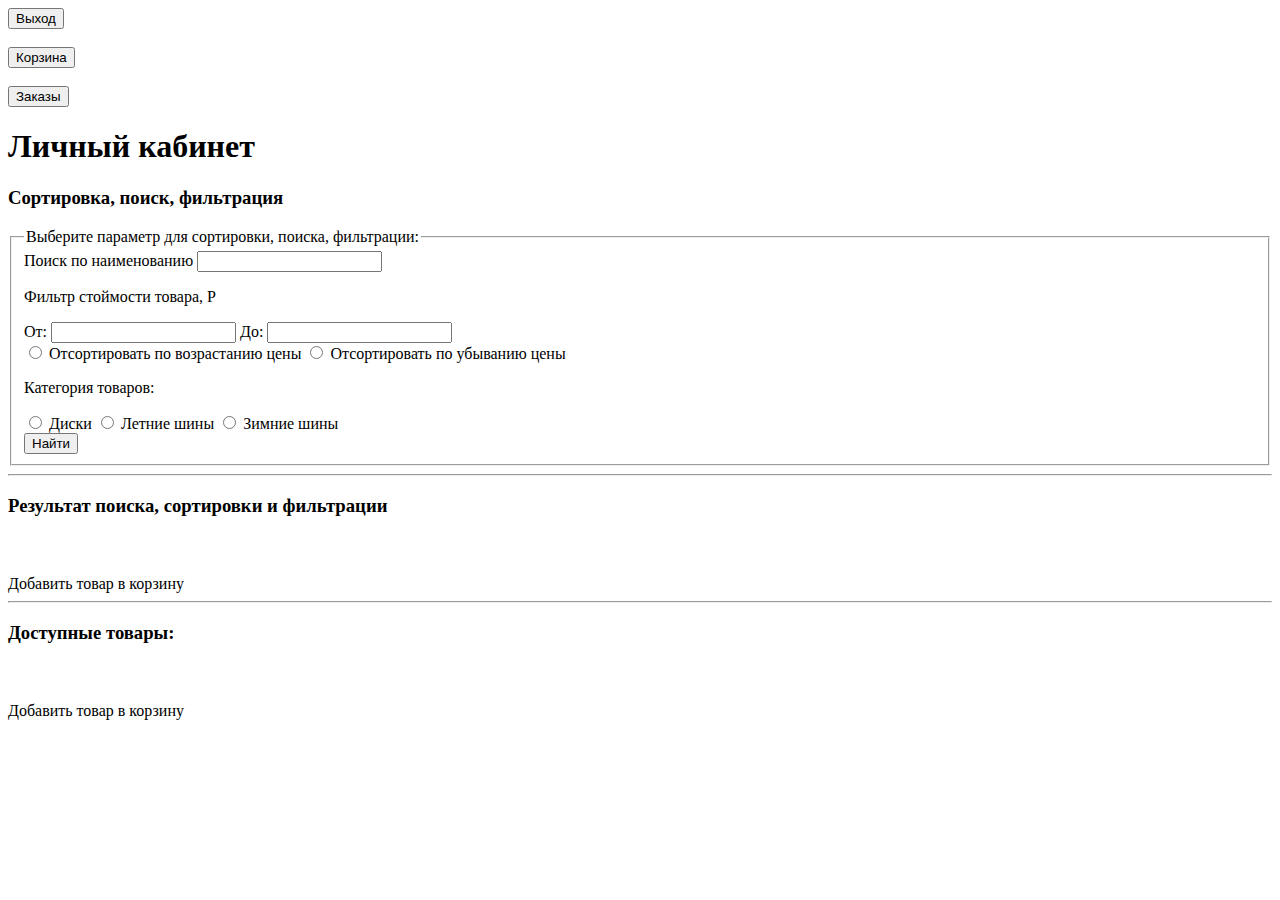
<file: SpringSecurityApplication/src/main/resources/templates/user/index.html>
<!DOCTYPE html>
<html lang="en">
<head>
    <meta charset="UTF-8">
    <title>Главная страница</title>
    <link th:href="@{/css/product.css}" type="text/css" rel="stylesheet"/>
</head>
<body>
<form method="post" th:action="@{/logout}">
    <input type="hidden" th:name="${_csrf.parameterName}" th:value="${_csrf.token}">
    <input type="submit" value="Выход">
</form>
<br>
<form method="get" th:action="@{/cart}">
    <input type="submit" value="Корзина">
</form>
<br>
<form method="get" th:action="@{/orders}">
    <input type="submit" value="Заказы">
</form>
<h1>Личный кабинет</h1>
<h3> Сортировка, поиск, фильтрация </h3>
<form th:method="POST" th:action="@{/person_account/product/search}">
    <fieldset>
        <legend>Выберите параметр для сортировки, поиска, фильтрации:</legend>
        <label for="search">Поиск по наименованию</label>
        <input type="text" id="search" name="search" th:value="*{value_search}">
        <p>Фильтр стоймости товара, Р</p>
        <div class="form-group">
            <label for="ot">От:</label>
            <input type="text" name="ot" id="ot" th:value="*{value_price_ot}">
            <label for="Do">До:</label>
            <input type="text" name="Do" id="Do" th:value="*{value_price_Do}">
        </div>
        <div>

            <div class="btn-group">
                <input type="radio" id="ascending_price" name="price" value="sorted_by_ascending_price">
                <label for="ascending_price">Отсортировать по возрастанию цены</label>
                <input type="radio" id="descending_price" name="price" value="sorted_by_descending_price">
                <label for="descending_price">Отсортировать по убыванию цены</label>
            </div>
            <p>Категория товаров: </p>
            <div class="btn-group">
                <input type="radio" id="furniture" name="contract" value="furniture">
                <label for="furniture">Диски</label>
                <input type="radio" id="appliances" name="contract" value="appliances">
                <label for="appliances">Летние шины</label>
                <input type="radio" id="clothes" name="contract" value="clothes">
                <label for="clothes">Зимние шины</label>
            </div>
            <input type="submit" value="Найти">
        </div>
    </fieldset>
</form>

<hr>
<h3>Результат поиска, сортировки и фильтрации</h3>
<div th:each="product : ${search_product}" class="productSearch">
    <img th:src="'/img/' +${product.imageList[0].getFileName()}">
    <a th:href="@{/product/info/{id}(id=${product.getId()})}" class="Green">
        <h4 th:text="${product.getTitle()}"></h4>
        <p th:text="'Цена: ' +${product.getPrice()}"></p>
    </a>
    <a class="add" th:href="@{/cart/add/{id}(id=${product.getId()})}">Добавить товар в корзину</a>
</div>
<hr>
<h3> Доступные товары: </h3>
<div class="product-container">
    <div th:each="product : ${products}" class="product">
        <a th:href="@{/product/info/{id}(id=${product.getId()})}" class="productA">
            <img th:src="'/img/' +${product.imageList[0].getFileName()}">
            <h4 th:text="${product.getTitle()}"></h4>
            <p th:text="'Цена: ' +${product.getPrice()}"></p>
        </a>
        <a class="add" th:href="@{/cart/add/{id}(id=${product.getId()})}">Добавить товар в корзину</a>
    </div>
</div>
</body>
</html>
</file>
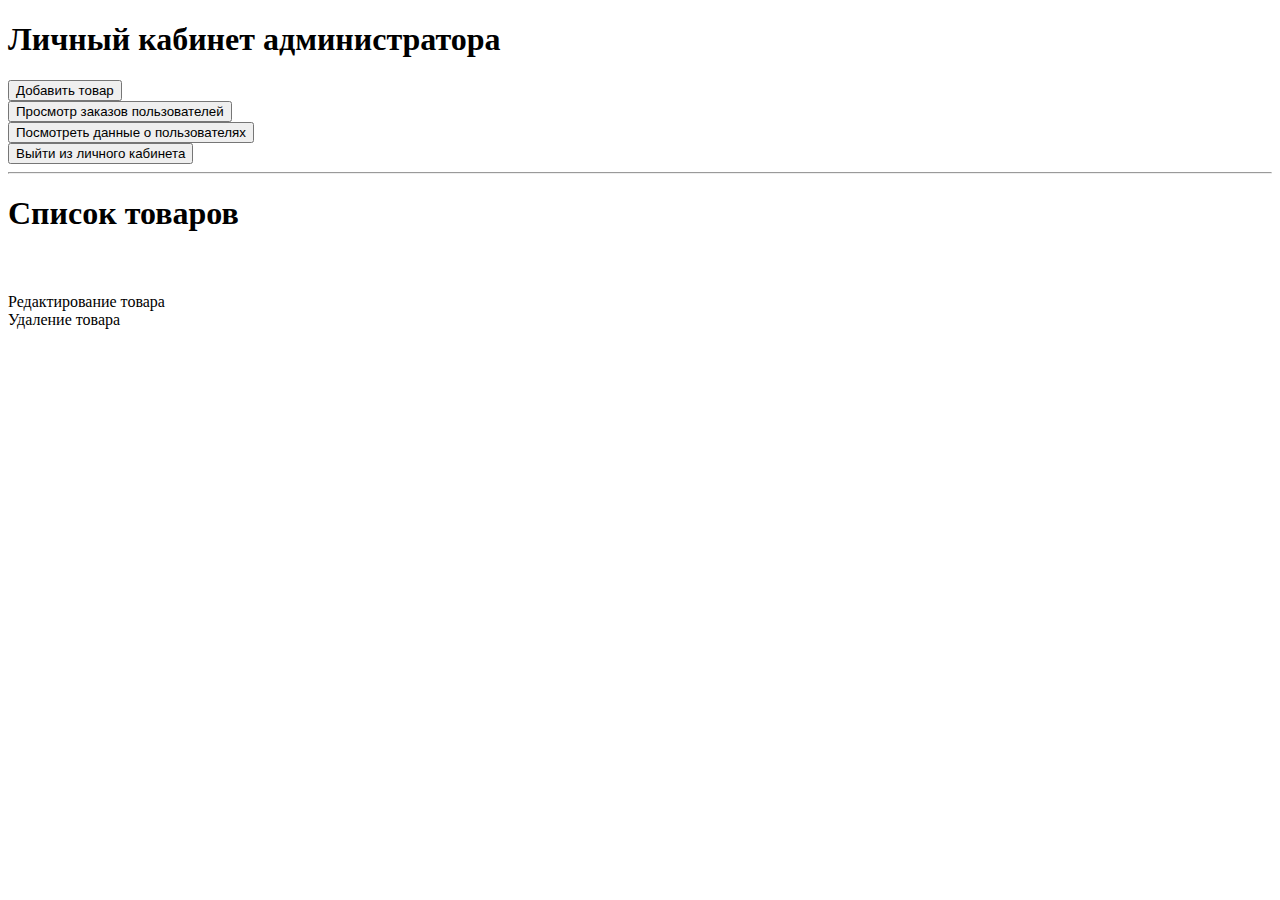
<file: SpringSecurityApplication/src/main/resources/templates/admin.html>
<!DOCTYPE html>
<html lang="en">
<head>
    <meta charset="UTF-8">
    <title>Личный кабинет администратора</title>
    <link th:href="@{/css/admin.css}" type="text/css" rel="stylesheet"/>
</head>
<body>
<h1>Личный кабинет администратора</h1>
<div class="button">
    <form method="get" th:action="@{/admin/product/add}">
        <input type="submit" value="Добавить товар">
    </form>
    <form method="get" th:action="@{/admin/order/edit}">
        <input type="submit" value="Просмотр заказов пользователей">
    </form>
    <form method="get" th:action="@{admin/persons}">
        <input type="submit" value="Посмотреть данные о пользователях">
    </form>
    <form method="post" action="/logout">
        <input type="hidden" th:name="${_csrf.parameterName}" th:value="${_csrf.token}">
        <input type="submit" value="Выйти из личного кабинета">
    </form>
</div>
<hr>
<h1>Список товаров</h1>
<div class="container" th:each="product : ${products}">
    <div class="IMAGE">
        <img th:src="'/img/' +${product.imageList[0].getFileName()}">
    </div>
    <div class="Name">
        <h4 th:text="'Наименование: ' + ${product.getTitle()}"></h4>
    </div>
    <div class="price">
        <p th:text="'Цена: ' + ${product.getPrice()}"></p>
        <p th:text="'Cклад: ' + ${product.getWarehouse()}"></p>
        <p th:text="'Продавец: ' + ${product.getSeller()}"></p>
        <p th:text="'Категория: ' + ${product.getCategory().getName()}"></p>
    </div>
    <div class="description">
        <p th:text="'Описание: ' + ${product.getDescription()}"></p>
    </div>
    <div class="link">
        <a class="add" th:href="@{/admin/product/edit/{id}(id=${product.getId()})}">Редактирование товара</a>
    </div>
    <div class="link2">
        <a  class="add"th:href="@{/admin/product/delete/{id}(id=${product.getId()})}">Удаление товара</a>
    </div>
</div>
<input  type="hidden" th:name= "${_csrf.parameterName}" th:value="${_csrf.token}">
</body>
</html>
</file>
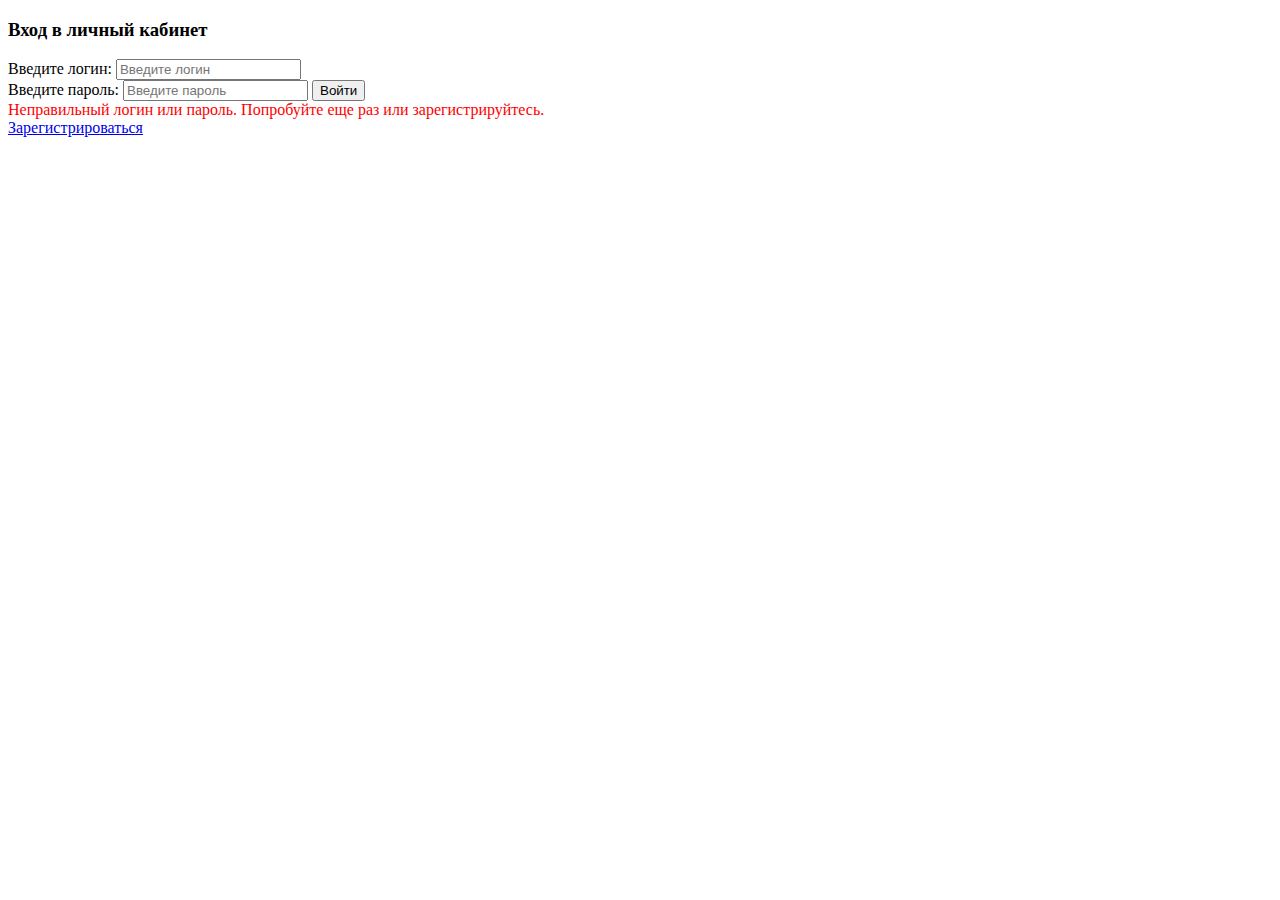
<file: SpringSecurityApplication/src/main/resources/templates/authentication.html>
<!DOCTYPE html>
<html lang="en">
<head>
    <meta charset="UTF-8">
    <title>Аутентификация</title>
    <link th:href="@{/css/authentificationAndRegistration.css}" type="text/css" rel="stylesheet"/>
</head>
<body>
<h3>Вход в личный кабинет</h3>
<form method="post" action="/process_login">
    <input type="hidden" th:name="${_csrf.parameterName}" th:value="${_csrf.token}">
    <label for="username">Введите логин: </label>
    <input type="text" placeholder="Введите логин" name="username" id="username">
    <br>
    <label for="password">Введите пароль: </label>
    <input type="password" placeholder="Введите пароль" name="password" id="password">
    <input type="submit" value="Войти">
</form>
<div th:if="${param.error}" style="color: red">
    Неправильный логин или пароль. Попробуйте еще раз или зарегистрируйтесь.
</div>
<a href="/registration">Зарегистрироваться</a>
</body>
</html>
</file>
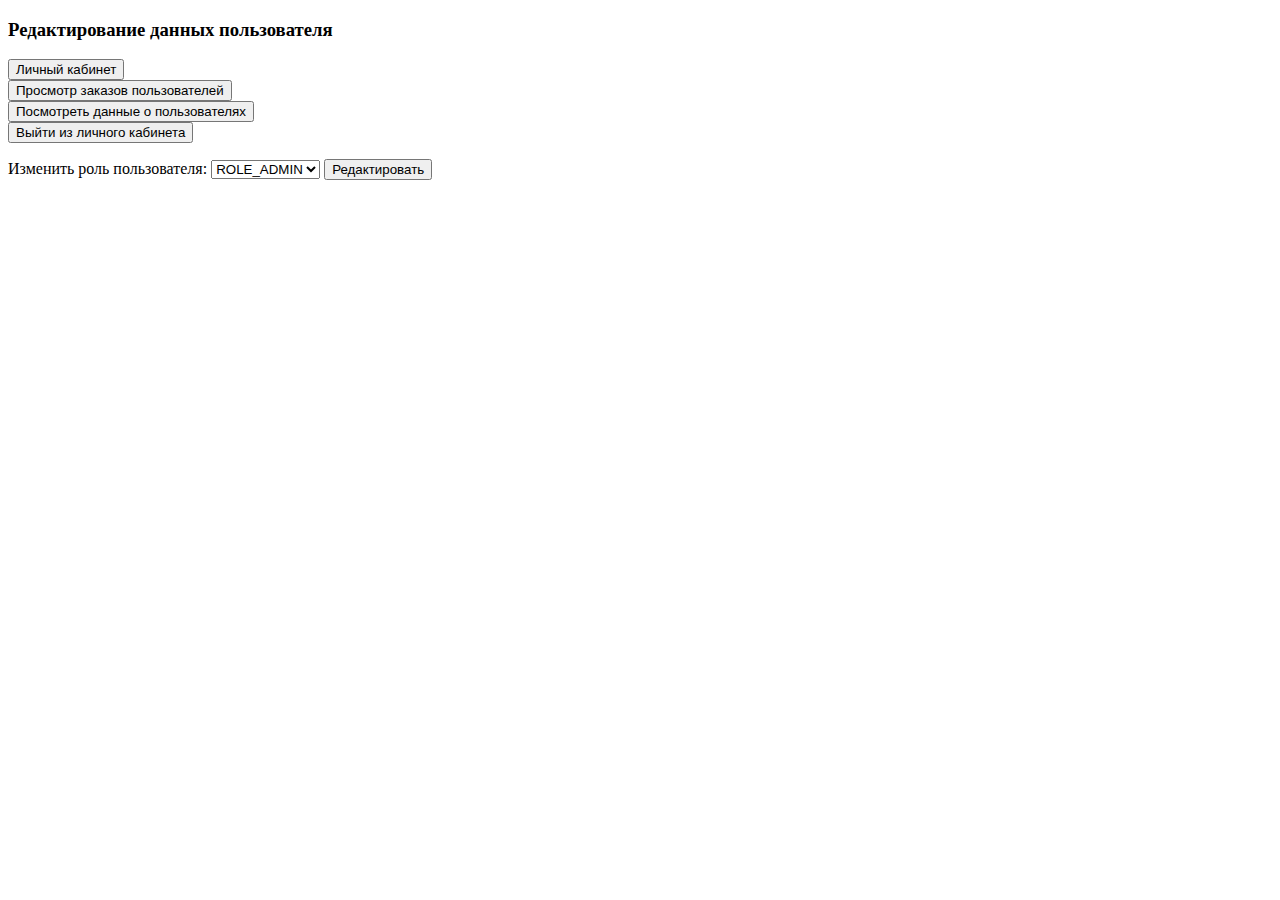
<file: SpringSecurityApplication/src/main/resources/templates/editPersons.html>
<!DOCTYPE html>
<html lang="en">
<head>
  <meta charset="UTF-8">
  <title>Редактирование данных пользователя</title>
  <link th:href="@{/css/persons.css}" type="text/css" rel="stylesheet"/>
</head>
<body>
<h3>Редактирование данных пользователя</h3>
<div class="button">
  <form method="get" th:action="@{/admin}">
    <input type="submit" value="Личный кабинет">
  </form>
  <form method="get" th:action="@{/admin/order/edit}">
    <input type="submit" value="Просмотр заказов пользователей">
  </form>
  <form method="get" th:action="@{/admin/persons}">
    <input type="submit" value="Посмотреть данные о пользователях">
  </form>
  <form method="post" action="/logout">
    <input type="hidden" th:name="${_csrf.parameterName}" th:value="${_csrf.token}">
    <input type="submit" value="Выйти из личного кабинета">
  </form>
</div>
<form th:method="POST" th:action="@{/admin/persons/edit/{id}(id=${persons.getId()})}" th:object="${persons}"
      class=persons>
  <div>
    <p th:text="'Id пользовалея : ' + ${persons.getId()}"></p>
    <p th:text="'Логин пользователя: ' + ${persons.getLogin()}"></p>
    <p th:text="'Роль пользователя: ' + ${persons.getRole()}"></p>
  </div>
  <div>
    <label for="role">Изменить роль пользователя: </label>
    <select id="role" name="role" th:field="*{role}">
      <option value="ROLE_ADMIN">ROLE_ADMIN</option>
      <option value="ROLE_USER">ROLE_USER</option>
    </select>

    <input type="submit" value="Редактировать" class="edit">
  </div>

</form>


</body>
</html>
</file>
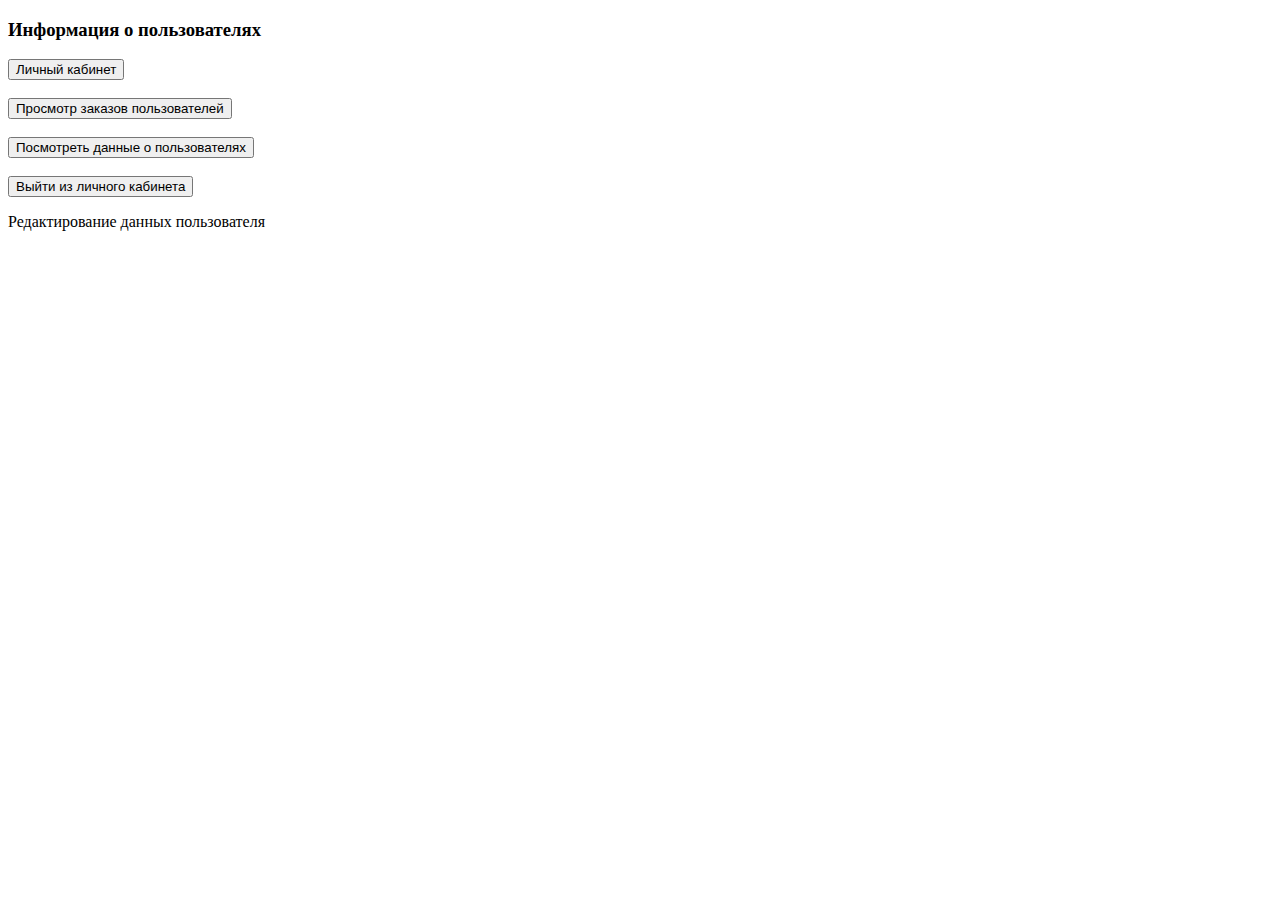
<file: SpringSecurityApplication/src/main/resources/templates/persons.html>
<!DOCTYPE html>
<html lang="en">
<head>
    <meta charset="UTF-8">
    <title>Информация о пользователях</title>
    <link th:href="@{/css/persons.css}" type="text/css" rel="stylesheet"/>
</head>
<body>
<h3>Информация о пользователях </h3>
<div class="button">
    <form method="get" th:action="@{/admin}">
        <input type="submit" value="Личный кабинет">
    </form>
    <br>
    <form method="get" th:action="@{/admin/order/edit}">
        <input type="submit" value="Просмотр заказов пользователей">
    </form>
    <br>
    <form method="get" th:action="@{/admin/persons}">
        <input type="submit" value="Посмотреть данные о пользователях">
    </form>
    <br>
    <form method="post" action="/logout">
        <input type="hidden" th:name="${_csrf.parameterName}" th:value="${_csrf.token}">
        <input type="submit" value="Выйти из личного кабинета">
    </form>
</div>
<div th:each="person : ${persons}" class="persons">
    <div>
        <p th:text="'Id пользоваля : ' + ${person.getId()}"></p>
        <p th:text="'Логин пользователя: ' + ${person.getLogin()}"></p>
        <p th:text="'Роль пользователя: ' + ${person.getRole()}"></p>
    </div>
    <div>
        <a th:href="@{/admin/persons/edit/{id}(id=${person.getId()})}">Редактирование данных пользователя</a>
        <br>
        <input type="hidden" th:name="${_csrf.parameterName}" th:value="${_csrf.token}">
<!--        <a th:href="@{/admin/persons/delete/{id}(id=${person.getId()})}">Удаление пользователя</a>-->
    </div>

</div>
</body>
</html>
</file>
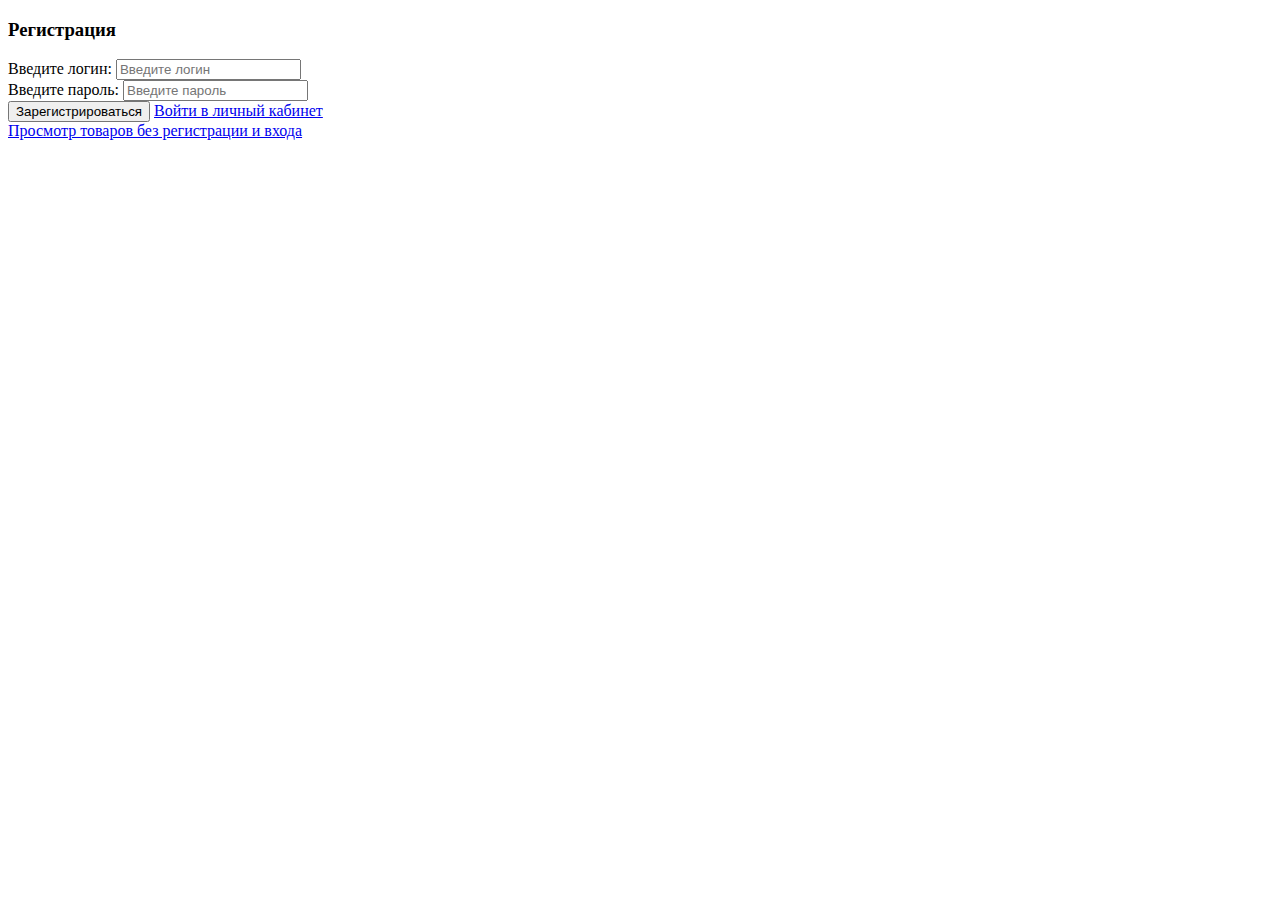
<file: SpringSecurityApplication/src/main/resources/templates/registration.html>
<!DOCTYPE html>
<html lang="en">
<head>
    <meta charset="UTF-8">
    <title>Регистрация нового пользователя</title>
    <link th:href="@{/css/authentificationAndRegistration.css}" type="text/css" rel="stylesheet"/>
</head>
<body>
<h3> Регистрация </h3>
<input type="hidden" th:name= "${_csrf.parameterName}" th:value="${_csrf.token}"/>
<form method="post" th:action="@{/registration}" th:object="${person}">

    <label for="login">Введите логин:</label>
    <input type="text" placeholder="Введите логин" th:field="*{login}" id="login">
    <div style="color: red" class="error-message" th:if="${#fields.hasErrors('login')}" th:errors="*{login}"></div>
    <label for="password">Введите пароль:</label>
    <input type="password" placeholder="Введите пароль" th:field="*{password}" id="password">
    <div style="color: red" class="error-message" th:if="${#fields.hasErrors('password')}" th:errors="*{password}"></div>
    <input type="submit" value="Зарегистрироваться">
    <a  href="/authentication" class="link">Войти в личный кабинет</a>
</form>
</body>
<footer>
    <div class="center">
        <a href="/product" class="product-button">Просмотр товаров без регистрации и входа</a>
    </div>
</footer>
</html>
</file>
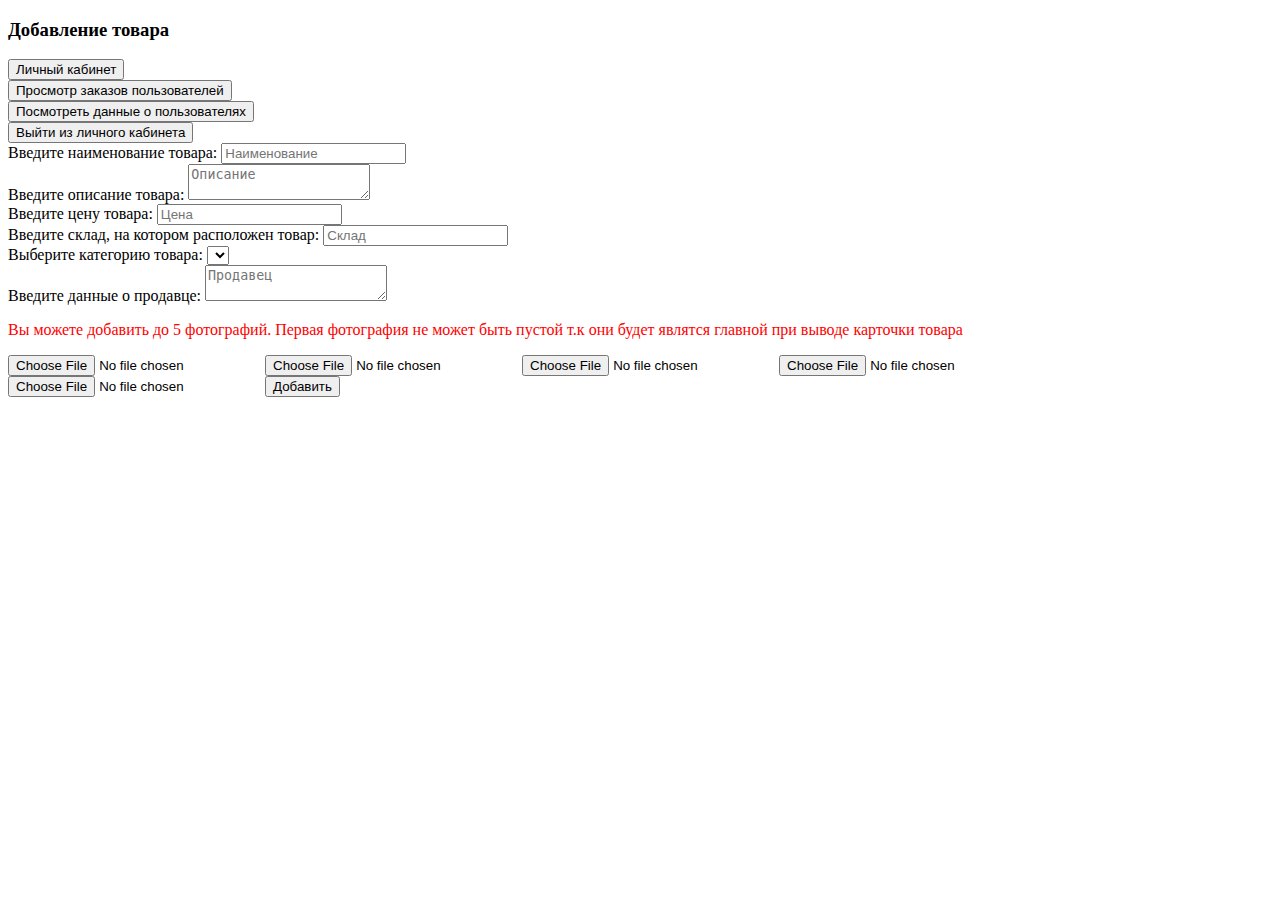
<file: SpringSecurityApplication/src/main/resources/templates/product/addProduct.html>
<!DOCTYPE html>
<html lang="en" xmlns="http://www.w3.org/1999/html">
<head>
    <meta charset="UTF-8">
    <title>Добавление товара</title>
    <link th:href="@{/css/productAddEdit.css}" type="text/css" rel="stylesheet"/>
</head>
<body>
<h3>Добавление товара</h3>
<div class="button">
    <form method="get" th:action="@{/admin}">
        <input type="submit" value="Личный кабинет">
    </form>
    <form method="get" th:action="@{/admin/order/edit}">
        <input type="submit" value="Просмотр заказов пользователей">
    </form>
    <form method="get" th:action="@{/admin/persons}">
        <input type="submit" value="Посмотреть данные о пользователях">
    </form>
    <form method="post" action="/logout">
        <input type="hidden" th:name="${_csrf.parameterName}" th:value="${_csrf.token}">
        <input type="submit" value="Выйти из личного кабинета">
    </form>
</div>
<div class="center">
    <form th:method="POST" th:action="@{/admin/product/add}" th:object="${product}" enctype="multipart/form-data" id="POST">
        <label for="title">Введите наименование товара: </label>
        <input type="text" th:field="*{title}" placeholder="Наименование" id="title">
        <div style="color: red" th:if="${#fields.hasErrors('title')}" th:errors="*{title}"></div>

        <label for="description">Введите описание товара: </label>
        <textarea th:field="*{description}" placeholder="Описание" id="description"></textarea>
        <div style="color: red" th:if="${#fields.hasErrors('description')}" th:errors="*{description}"></div>

        <label for="price">Введите цену товара: </label>
        <input type="number" th:field="*{price}" min="1" step="0.00" placeholder="Цена" id="price">
        <div style="color: red" th:if="${#fields.hasErrors('price')}" th:errors="*{price}"></div>

        <label for="warehouse">Введите cклад, на котором расположен товар: </label>
        <input type="text" th:field="*{warehouse}" placeholder="Cклад" id="warehouse">
        <div style="color: red" th:if="${#fields.hasErrors('warehouse')}" th:errors="*{warehouse}"></div>

        <label for="category">Выберите категорию товара: </label>
        <select name="category" th:field="*{category}" id="category">
            <div th:each="element : ${category}">
                <option th:text="${element.getName()}" th:value="${element.getId()}">
            </div>
        </select>
        <div style="color: red" th:if="${#fields.hasErrors('category')}" th:errors="*{category}"></div>

        <label for="seller">Введите данные о продавце: </label>
        <textarea th:field="*{seller}" placeholder="Продавец" id="seller"></textarea>
        <div style="color: red" th:if="${#fields.hasErrors('seller')}" th:errors="*{seller}"></div>

        <p style="color: red">Вы можете добавить до 5 фотографий. Первая фотография не может быть пустой т.к они будет
            являтся главной при выводе карточки товара</p>
        <input type="file" name="file_one">
        <input type="file" name="file_two">
        <input type="file" name="file_three">
        <input type="file" name="file_four">
        <input type="file" name="file_five">

        <input type="submit" value="Добавить" id="ADD">
    </form>
</div>
</body>
</html>
</file>
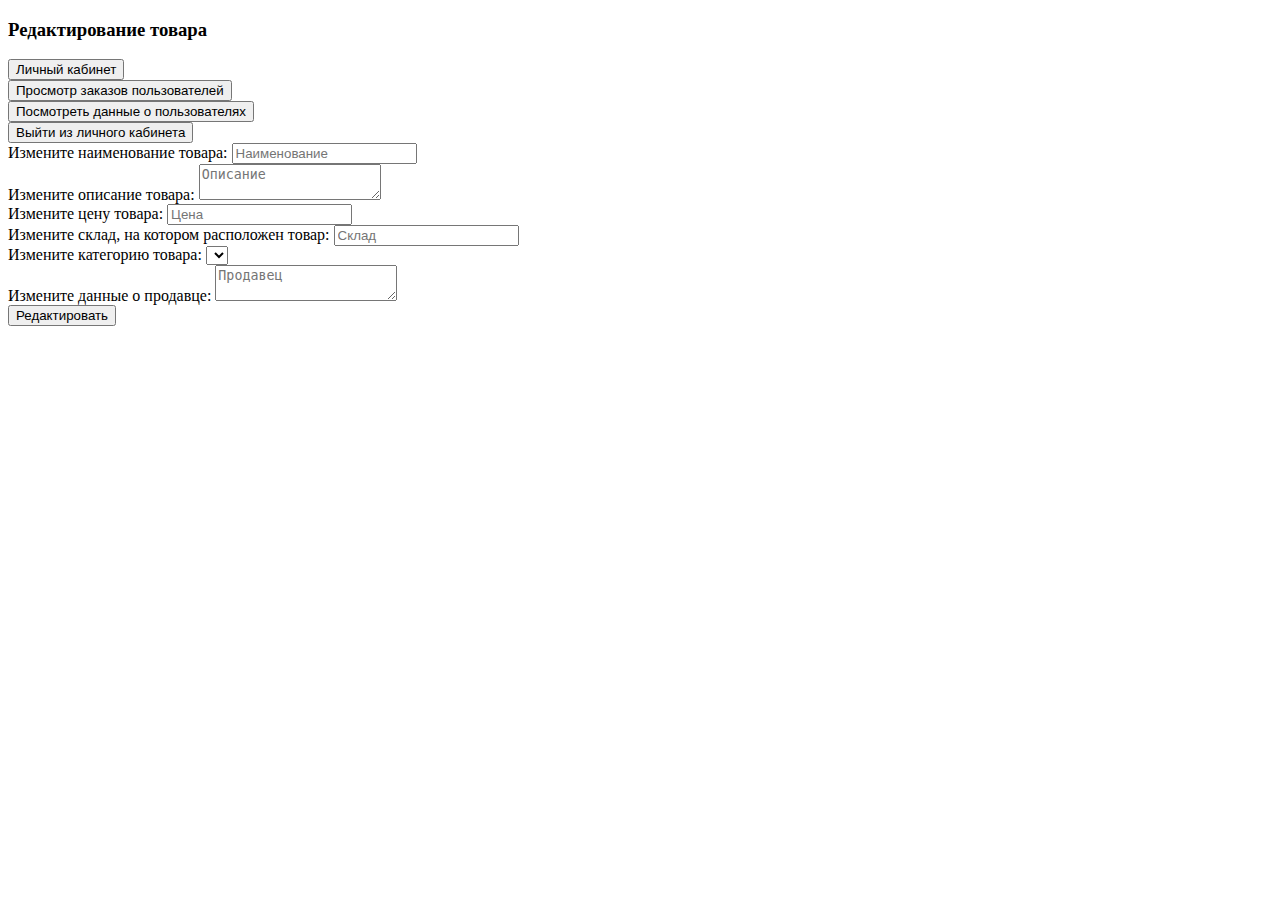
<file: SpringSecurityApplication/src/main/resources/templates/product/editProduct.html>
<!DOCTYPE html>
<html lang="en" xmlns="http://www.w3.org/1999/html">
<head>
    <meta charset="UTF-8">
    <title>Редактирование товара</title>
    <link th:href="@{/css/productAddEdit.css}" type="text/css" rel="stylesheet"/>
</head>
<body>
<h3>Редактирование товара</h3>
<div class="button">
    <form method="get" th:action="@{/admin}">
        <input type="submit" value="Личный кабинет">
    </form>
    <form method="get" th:action="@{/admin/order/edit}">
        <input type="submit" value="Просмотр заказов пользователей">
    </form>
    <form method="get" th:action="@{admin/persons}">
        <input type="submit" value="Посмотреть данные о пользователях">
    </form>
    <form method="post" action="/logout">
        <input type="hidden" th:name="${_csrf.parameterName}" th:value="${_csrf.token}">
        <input type="submit" value="Выйти из личного кабинета">
    </form>
</div>
<div class="center">
    <form th:method="POST" th:action="@{/admin/product/edit/{id}(id=${product.getId()})}" th:object="${product}" enctype="multipart/form-data" id="POST">
        <label for="title">Измените наименование товара: </label>
        <input type="text" th:field="*{title}" placeholder="Наименование" id="title">
        <div style="color: red" th:if="${#fields.hasErrors('title')}" th:errors="*{title}"></div>

        <label for="description">Измените описание товара: </label>
        <textarea th:field="*{description}" placeholder="Описание" id="description"></textarea>
        <div style="color: red" th:if="${#fields.hasErrors('description')}" th:errors="*{description}"></div>

        <label for="price">Измените цену товара: </label>
        <input type="number" th:field="*{price}" min="1" step="0.00" placeholder="Цена" id="price">
        <div style="color: red" th:if="${#fields.hasErrors('price')}" th:errors="*{price}"></div>

        <label for="warehouse">Измените cклад, на котором расположен товар: </label>
        <input type="text" th:field="*{warehouse}" placeholder="Cклад" id="warehouse">
        <div style="color: red" th:if="${#fields.hasErrors('warehouse')}" th:errors="*{warehouse}"></div>

        <label for="category">Измените категорию товара: </label>
        <select name="category" th:field="*{category}" id="category">
            <div th:each="element : ${category}">
                <option th:text="${element.getName()}" th:value="${element.getId()}">
            </div>
        </select>
        <div style="color: red" th:if="${#fields.hasErrors('category')}" th:errors="*{category}"></div>

        <label for="seller">Измените данные о продавце: </label>
        <textarea th:field="*{seller}" placeholder="Продавец" id="seller"></textarea>
        <div style="color: red" th:if="${#fields.hasErrors('seller')}" th:errors="*{seller}"></div>

        <input type="submit" value="Редактировать" id="edit">
    </form>
</div>
</body>
</html>
</file>
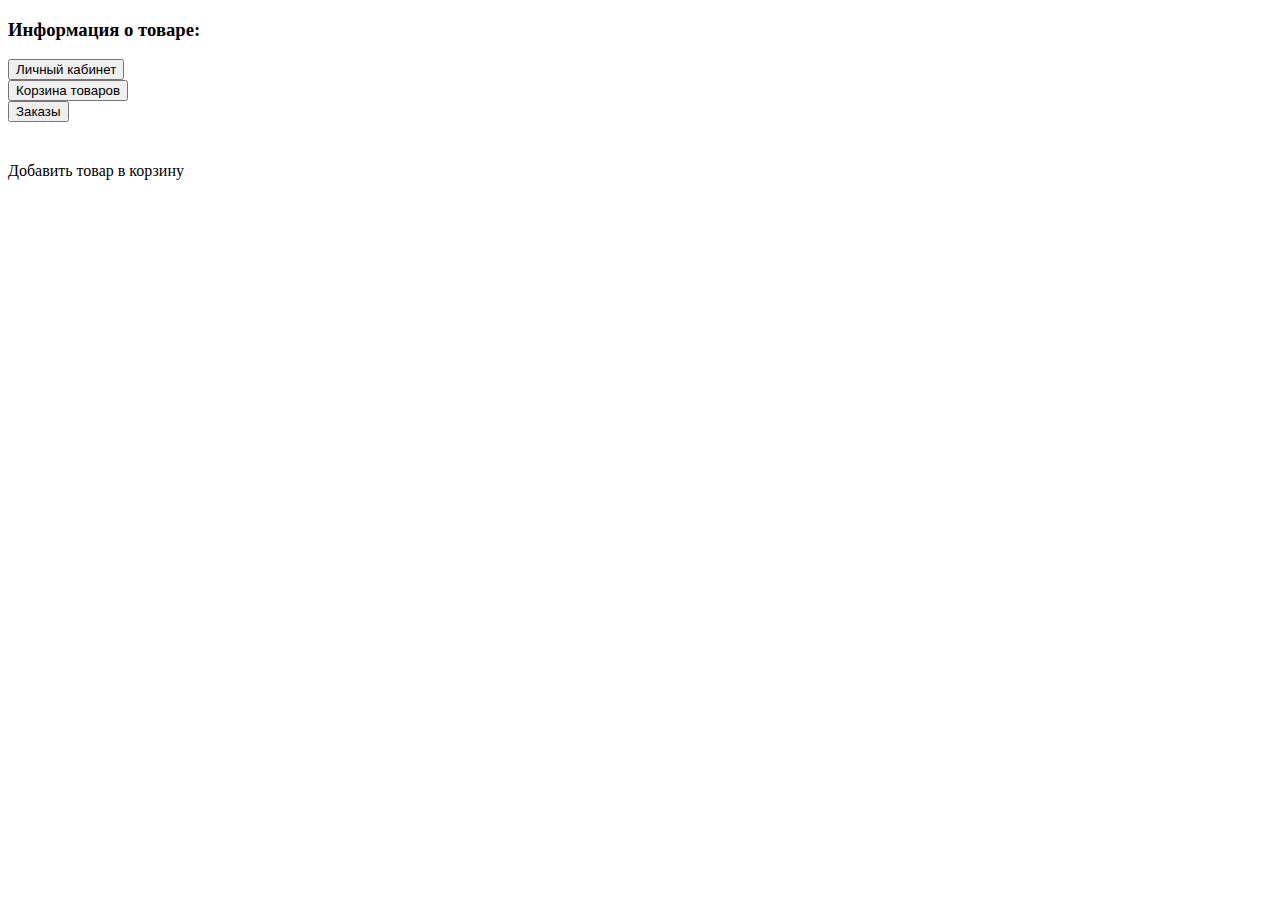
<file: SpringSecurityApplication/src/main/resources/templates/product/infoProduct.html>
<!DOCTYPE html>
<html lang="en">
<head>
    <meta charset="UTF-8">
    <title>Инфомация о товаре </title>
    <link th:href="@{/css/infoProduct.css}" type="text/css" rel="stylesheet"/>
</head>
<body>
<h3>Информация о товаре: </h3>
<div class="button">
    <form method="get" th:action="@{/person_account}">
        <input type="submit" value="Личный кабинет"/>
    </form>
    <form method="get" th:action="@{/cart}">
        <input type="submit" value="Корзина товаров"/>
    </form>
    <form method="get" th:action="@{/orders}">
        <input type="submit" value="Заказы"/>
    </form>
</div>
<div class="container">
    <h4 th:text="'Наименование: '+${product.getTitle()}"></h4>
    <p th:text="'Описание: '+${product.getDescription()}"></p>
    <p th:text="'Цена: '+${product.getPrice()}"></p>
    <p th:text="'Склад: '+${product.getWarehouse()}"></p>
    <p th:text="'Продавец: '+${product.getSeller()}"></p>
    <p th:text="'Категория: '+${product.getCategory().getName()}"></p>
    <div class="image">
        <div th:each="img : ${product.getImageList()}">
            <img th:src="'/img/'+${img.getFileName()}">
        </div>
    </div>
    <a class="add" th:href="@{/cart/add/{id}(id=${product.getId()})}">Добавить товар в корзину</a>
</div>



</body>
</html>
</file>
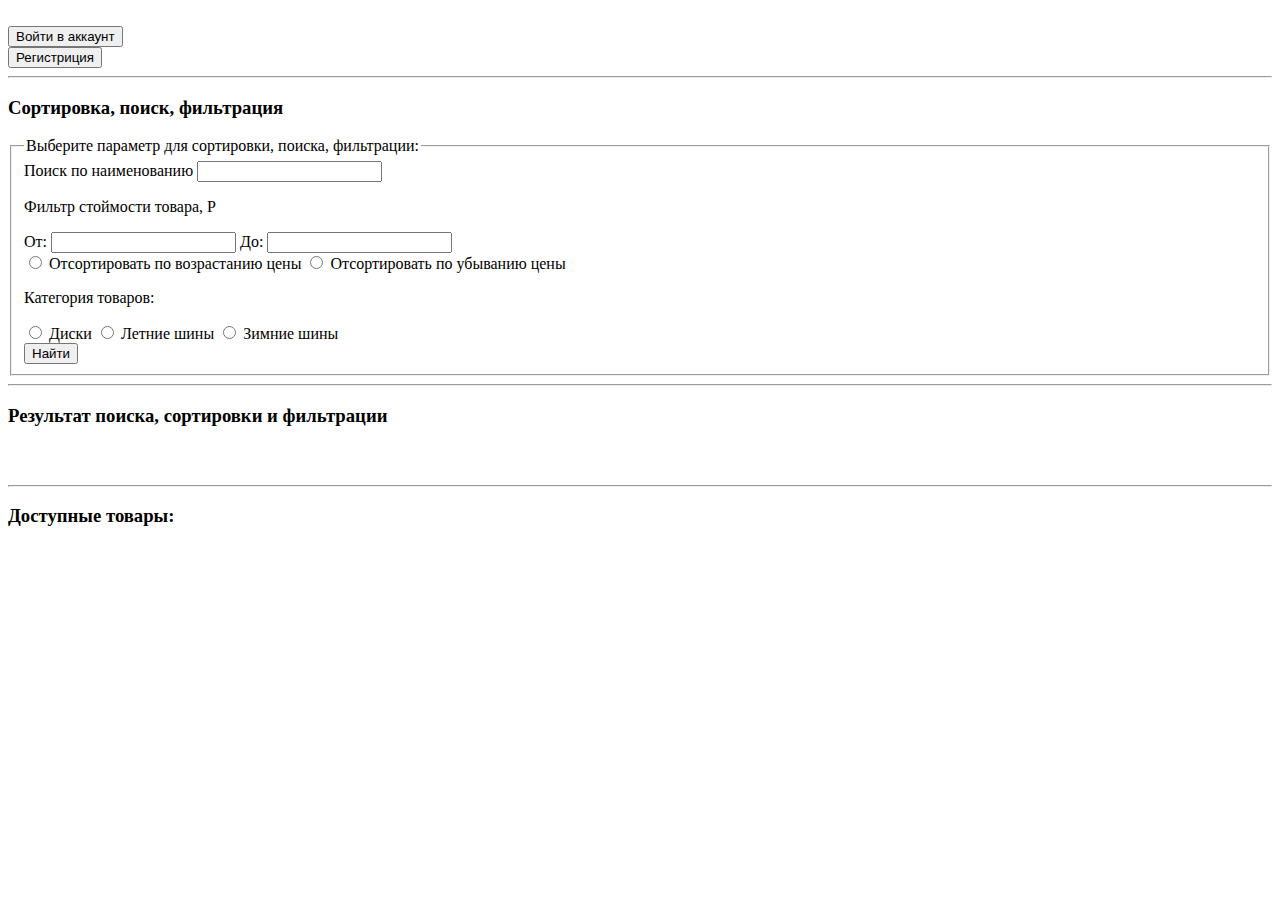
<file: SpringSecurityApplication/src/main/resources/templates/product/product.html>
<!DOCTYPE html>
<html lang="en">
<head>
    <meta charset="UTF-8">
    <title>Список товаров</title>
    <link th:href="@{/css/product.css}" type="text/css" rel="stylesheet"/>
</head>
<body>
<br>
<div class="button">
    <form method="get" th:action="@{/authentication}">
        <input type="submit" value="Войти в аккаунт"/>
    </form>
    <form method="get" th:action="@{/registration}">
        <input type="submit" value="Регистриция"/>
    </form>
</div>
<hr>
<h3> Сортировка, поиск, фильтрация </h3>
<form th:method="POST" th:action="@{/product/search}">
    <fieldset>
        <legend>Выберите параметр для сортировки, поиска, фильтрации:</legend>
        <label for="search">Поиск по наименованию</label>
        <input type="text" id="search" name="search" th:value="*{value_search}">
        <p>Фильтр стоймости товара, Р</p>
        <div class="form-group">
            <label for="ot">От:</label>
            <input type="text" name="ot" id="ot" th:value="*{value_price_ot}">
            <label for="Do">До:</label>
            <input type="text" name="Do" id="Do" th:value="*{value_price_Do}">
        </div>
        <div>

            <div class="btn-group">
                <input type="radio" id="ascending_price" name="price" value="sorted_by_ascending_price">
                <label for="ascending_price">Отсортировать по возрастанию цены</label>
                <input type="radio" id="descending_price" name="price" value="sorted_by_descending_price">
                <label for="descending_price">Отсортировать по убыванию цены</label>
            </div>
            <p>Категория товаров: </p>
            <div class="btn-group">
                <input type="radio" id="furniture" name="contract" value="furniture">
                <label for="furniture">Диски</label>
                <input type="radio" id="appliances" name="contract" value="appliances">
                <label for="appliances">Летние шины</label>
                <input type="radio" id="clothes" name="contract" value="clothes">
                <label for="clothes">Зимние шины</label>
            </div>
            <input type="submit" value="Найти">
        </div>
    </fieldset>
</form>
<hr>
<h3>Результат поиска, сортировки и фильтрации</h3>
<div th:each="product : ${search_product}" class="productSearchNo" >
    <img th:src="'/img/' +${product.imageList[0].getFileName()}">
    <a th:href="@{/product/info/{id}(id=${product.getId()})}">
        <h4 th:text="${product.getTitle()}"></h4>
        <p th:text="'Цена: ' +${product.getPrice()}"></p>
    </a>
</div>
<hr>
<h3> Доступные товары: </h3>
<div class="product-container">
    <div th:each="product : ${products}" class="product">
        <a th:href="@{/product/info/{id}(id=${product.getId()})}" class="productA">
            <img th:src="'/img/' +${product.imageList[0].getFileName()}">
            <h4 th:text="${product.getTitle()}"></h4>
            <p th:text="'Цена: ' +${product.getPrice()}"></p>
        </a>
    </div>
</div>

</body>
</html>
</file>
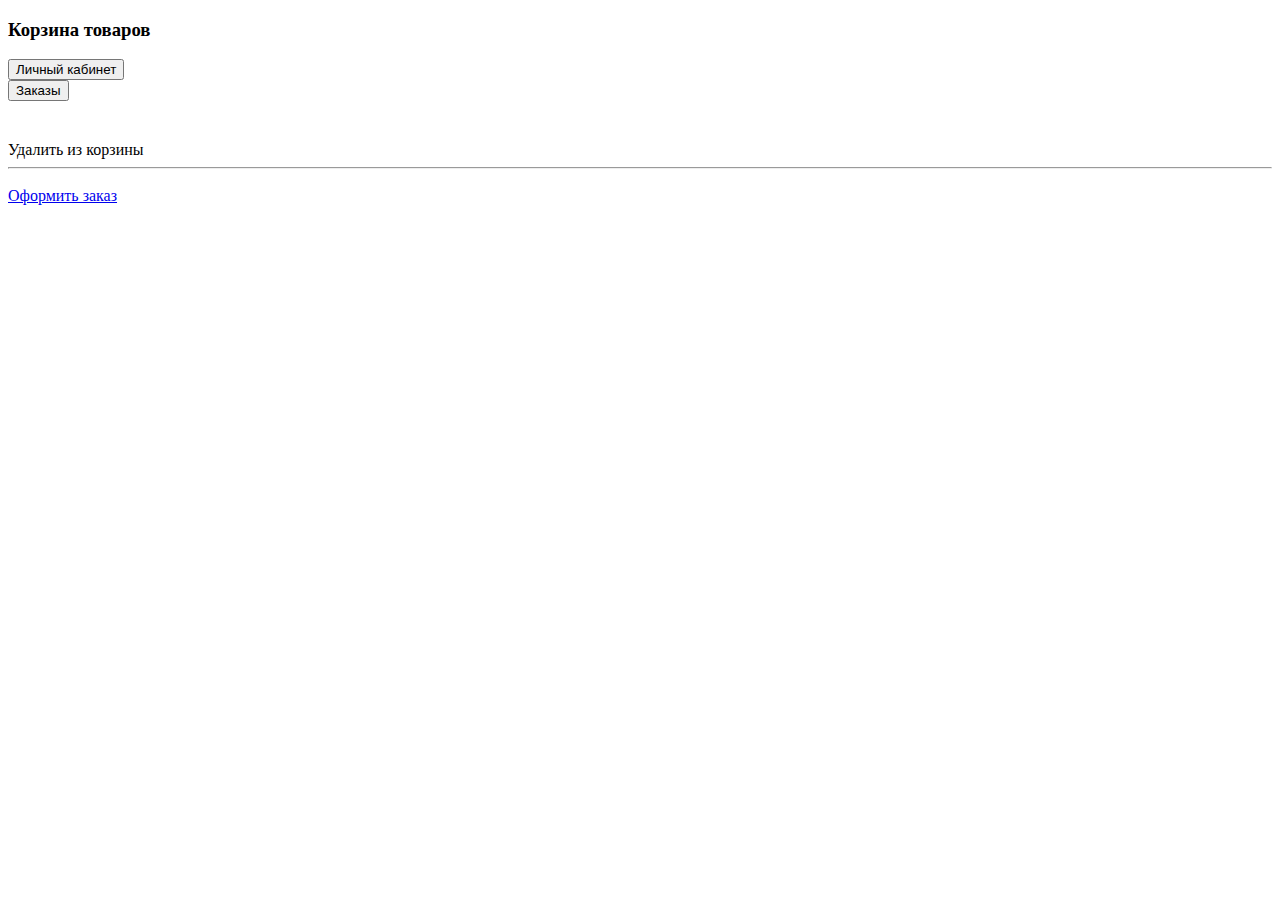
<file: SpringSecurityApplication/src/main/resources/templates/user/cart.html>
<!DOCTYPE html>
<html lang="en">
<head>
    <link th:href="@{/css/cart.css}" type="text/css" rel="stylesheet"/>
    <meta charset="UTF-8">
    <title>Корзина</title>
</head>
<body>
<h3>Корзина товаров</h3>
<div class="button">
    <form method="get" th:action="@{/person_account}">
        <input type="submit" value="Личный кабинет"/>
    </form>
    <form method="get" th:action="@{/orders}">
        <input type="submit" value="Заказы"/>
    </form>
</div>
<div class="product-container">
    <div th:each="product : ${cart_product}" class="product">
        <a th:href="@{/product/info/{id}(id=${product.getId()})}" class="productA">
            <img th:src="'/img/' +${product.imageList[0].getFileName()}">
            <h4 th:text="${product.getTitle()}"></h4>
            <p th:text="'Цена: ' +${product.getPrice()}"></p>
        </a></p>
        <a  class="delete" th:href="@{/cart/delete/{id}(id=${product.getId()})}">Удалить из корзины </a>
        <hr>
    </div>
</div>
<h3 th:text="'Итоговая цена: '+${price}+' рублей'"></h3>
<div class="center">
    <a class="add" href="/order/create">Оформить заказ</a>
</div>
</body>
</html>
</file>
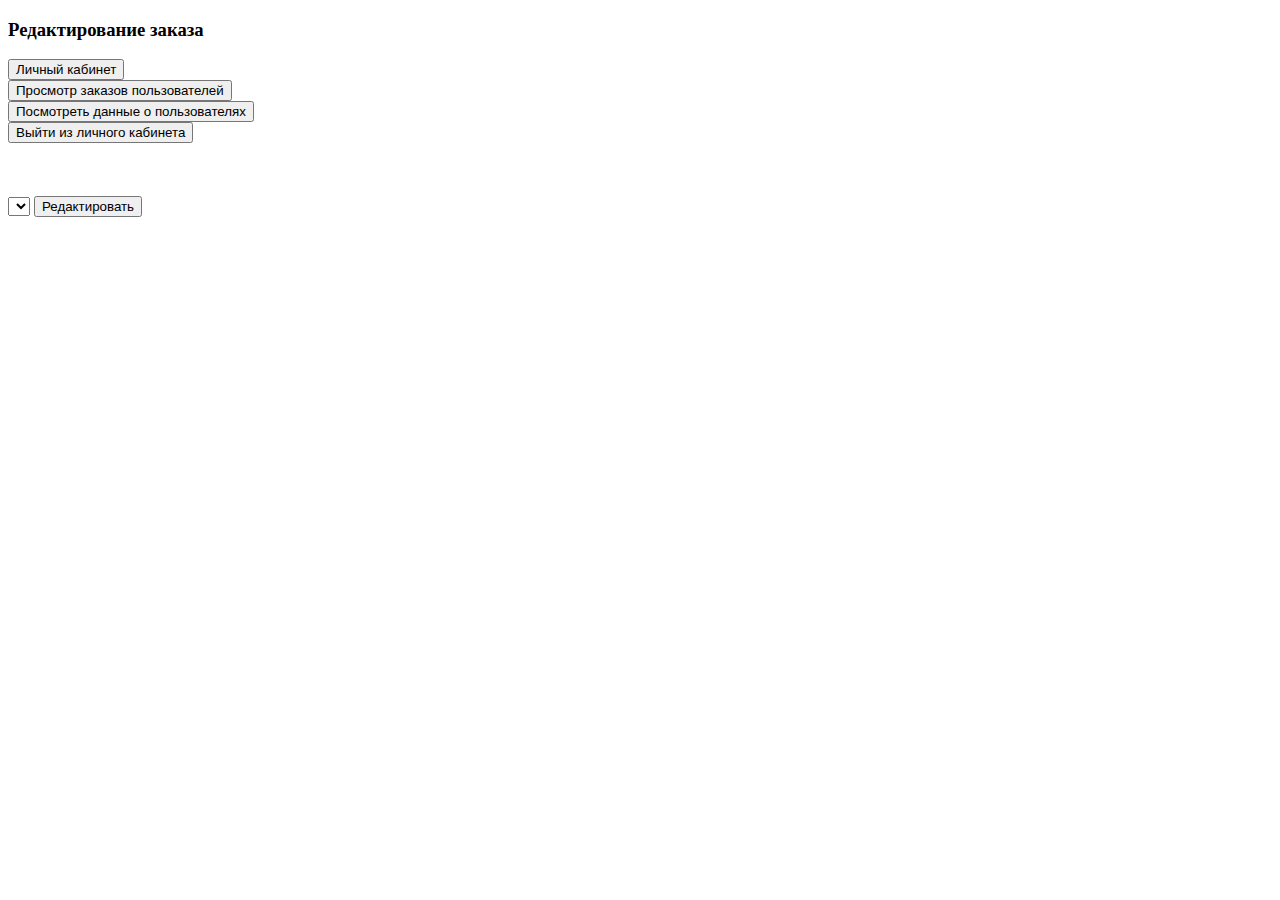
<file: SpringSecurityApplication/src/main/resources/templates/user/editOrder.html>
<!DOCTYPE html>
<html lang="en">
<head>
  <meta charset="UTF-8">
  <title>Редактирование заказа</title>
  <link th:href="@{/css/editOrders.css}" type="text/css"
        rel="stylesheet"/>
</head>
<body>
<h3>Редактирование заказа</h3>
<div class="button">
  <form method="get" th:action="@{/admin}">
    <input type="submit" value="Личный кабинет">
  </form>
  <form method="get" th:action="@{/admin/order/edit}">
    <input type="submit" value="Просмотр заказов пользователей">
  </form>
  <form method="get" th:action="@{/admin/persons}">
    <input type="submit" value="Посмотреть данные о пользователях">
  </form>
  <form method="post" action="/logout">
    <input type="hidden" th:name="${_csrf.parameterName}" th:value="${_csrf.token}">
    <input type="submit" value="Выйти из личного кабинета">
  </form>
</div>
<div class="orders-container">
  <form th:method="POST" th:action="@{/admin/order/edit/{id}(id=${order.getId()})}" th:object="${order}" class="orders">
    <h3 th:text="'Заказ №' + ${order.getNumber()}"></h3>
    <img th:src="'/img/' + ${order.getProduct().getImageList()[0].getFileName()}" width="300px"></p>
    <p th:text="'Наименование: ' + ${order.getProduct().getTitle()}"></p>
    <p th:text="'Количество: ' + ${order.getCount()}">
    <p th:text="'Цена: ' + ${order.getPrice()}"></p>
    <p th:text="'Дата заказа: ' + ${#temporals.format(order.getDateTime(), 'dd-MMM-yyyy')}"></p>
    <p th:text="'Cтатус: ' + ${order.getStatus()}"></p>
    <select id="status" name="status" th:field="*{status}">
      <div th:each="element : ${status}">
        <option th:text="${element.name()}" th:value="${element.name()}">
      </div>
    </select>
    <input type="submit" value="Редактировать" class="edit">
  </form>
</div>
</body>
</html>
</file>
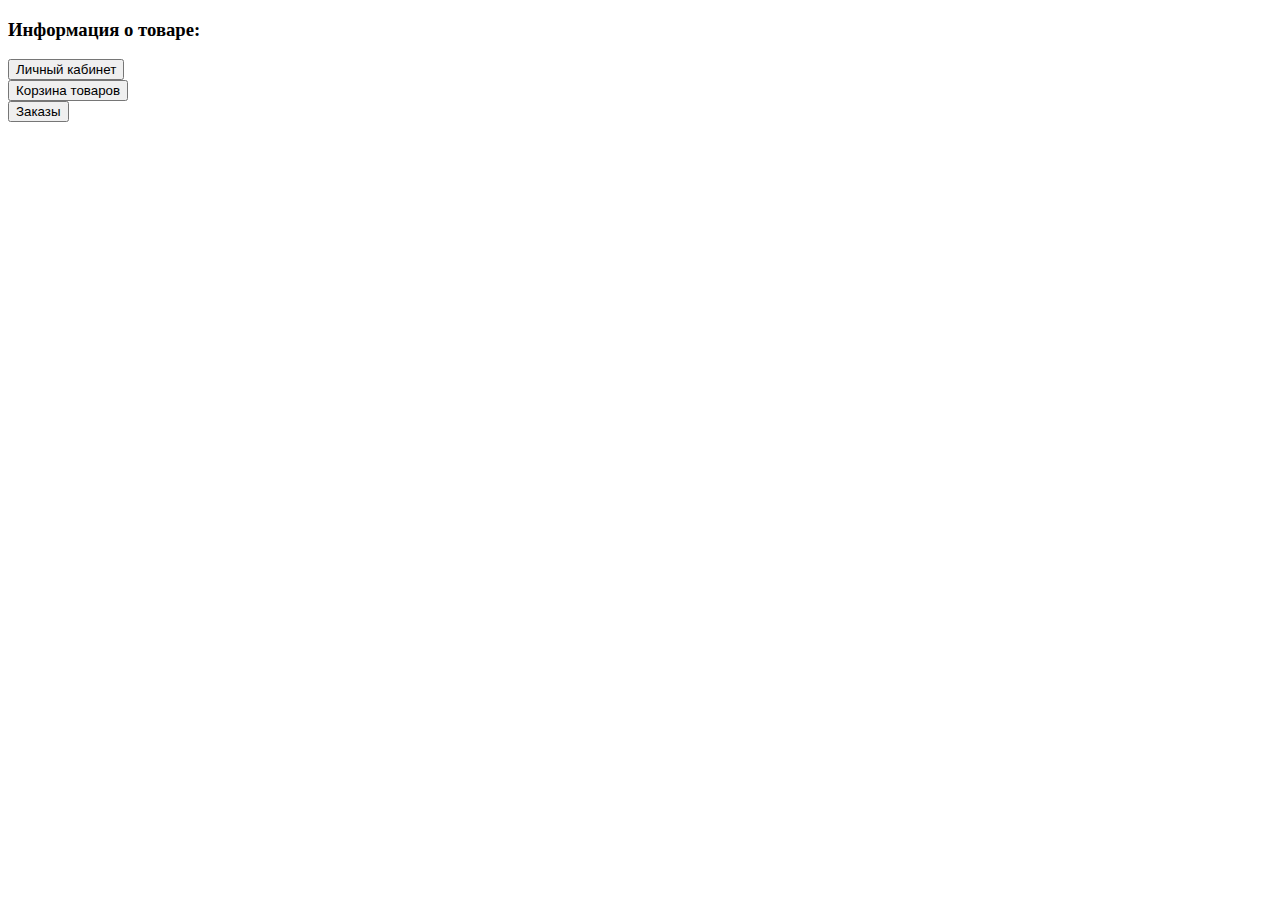
<file: SpringSecurityApplication/src/main/resources/templates/user/infoProduct.html>
<!DOCTYPE html>
<html lang="en">
<head>
    <meta charset="UTF-8">
    <title>Информация о товаре</title>
    <link th:href="@{/css/infoProduct.css}" type="text/css" rel="stylesheet"/>
</head>
<body>
<h3>Информация о товаре: </h3>
<div class="button">
    <form method="get" th:action="@{/person_account}">
        <input type="submit" value="Личный кабинет"/>
    </form>
    <form method="get" th:action="@{/cart}">
        <input type="submit" value="Корзина товаров"/>
    </form>
    <form method="get" th:action="@{/orders}">
        <input type="submit" value="Заказы"/>
    </form>
</div>
<p th:text="'Наименование: ' + ${product.getTitle()}"></p>
<p th:text="'Описание: ' + ${product.getDescription()}"></p>
<p th:text="'Цена: ' + ${product.getPrice()}"></p>
<p th:text="'Cклад: ' + ${product.getWarehouse()}"></p>
<p th:text="'Продавец: ' + ${product.getSeller()}"></p>
<p th:text="'Категория: ' + ${product.getCategory().getName()}"></p>
<div th:each="img : ${product.getImageList()}">
    <img th:src="'/img/' + ${img.getFileName()}">
</div>
</body>
</html>
</file>
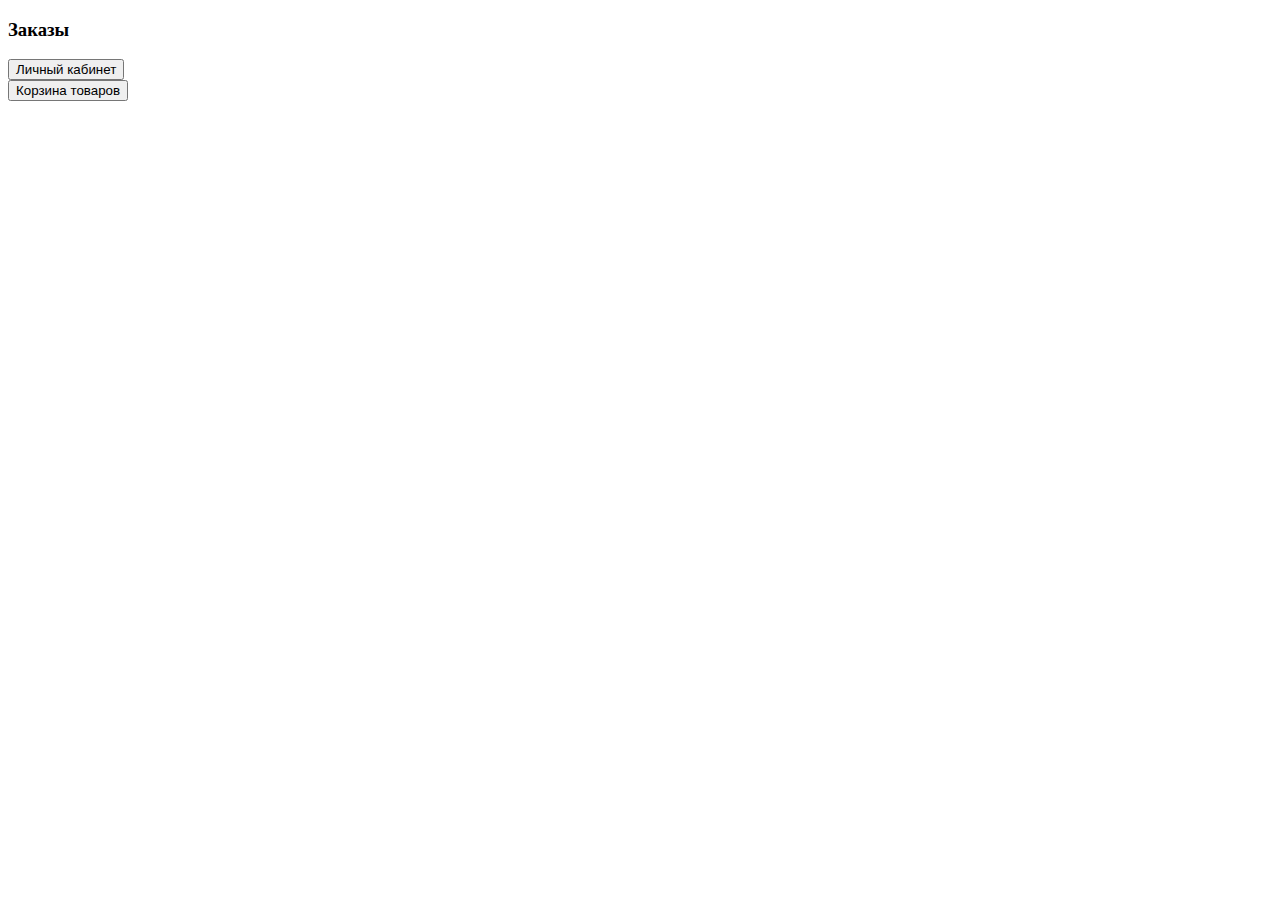
<file: SpringSecurityApplication/src/main/resources/templates/user/orders.html>
<!DOCTYPE html>
<html lang="en">
<head>
    <meta charset="UTF-8">
    <title>Заказы</title>
    <link th:href="@{/css/orders.css}" type="text/css" rel="stylesheet"/>
</head>
<body>
<h3>Заказы</h3>
<div class="button">
    <form method="get" th:action="@{/person_account}">
        <input type="submit" value="Личный кабинет"/>
    </form>
    <form method="get" th:action="@{/cart}">
        <input type="submit" value="Корзина товаров"/>
    </form>
</div>
<div th:each="order : ${orders}">
    <h3 th:text="'Заказ №' + ${order.getNumber()}"></h3>
    <img th:src="'/img/' + ${order.getProduct().getImageList()[0].getFileName()}">
    <p th:text="'Наименование: ' + ${order.getProduct().getTitle()}">
    <p th:text="'Количество: ' + ${order.getCount()}">
    <p th:text="'Цена: ' + ${order.getPrice()}">
    <p th:text="'Дата заказа: ' + ${#temporals.format(order.getDateTime(), 'dd-MMM-yyyy')}"></p>
    <p th:text="'Cтатус: ' + ${order.getStatus()}">
</div>
</body>
</html>
</file>
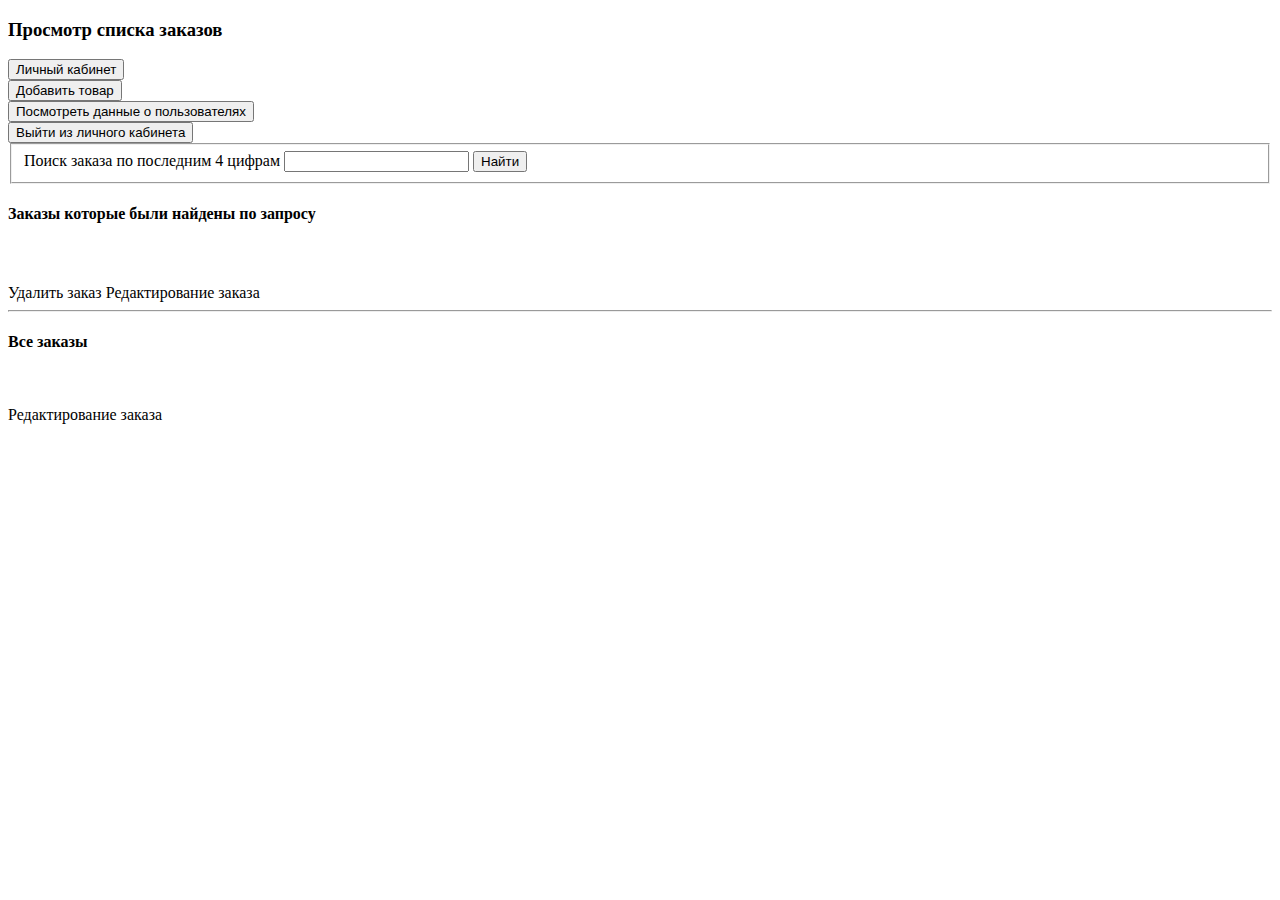
<file: SpringSecurityApplication/src/main/resources/templates/user/searchOrder.html>
<!DOCTYPE html>
<html lang="en">
<head>
  <meta charset="UTF-8">
  <title>Просмотр списка заказов </title>
  <link th:href="@{/css/searchOrders.css}" type="text/css" rel="stylesheet"/>
</head>
<body>
<h3>Просмотр списка заказов</h3>
<div class="button">
  <form method="get" th:action="@{/admin}">
    <input type="submit" value="Личный кабинет">
  </form>
  <form method="get" th:action="@{/admin/product/add}">
    <input type="submit" value="Добавить товар">
  </form>
  <form method="get" th:action="@{/admin/persons}">
    <input type="submit" value="Посмотреть данные о пользователях">
  </form>
  <form method="post" action="/logout">
    <input type="hidden" th:name="${_csrf.parameterName}" th:value="${_csrf.token}">
    <input type="submit" value="Выйти из личного кабинета">
  </form>
</div>

<form th:method="POST" th:action="@{/admin/order/edit/search}">
  <fieldset>
    <label for="search">Поиск заказа по последним 4 цифрам</label>
    <input type="text" id="search" name="search" th:value="*{value_search}">
    <input type="submit" value="Найти" id="searching">
    </div>
  </fieldset>
  <h4>Заказы которые были найдены по запросу </h4>
</form>
<div th:method="POST" th:each="order : ${search_order}" class="ordersSearch">

  <img th:src="'/img/' + ${order.getProduct().getImageList()[0].getFileName()}">
  <div>
    <div>
      <h4 th:text="'Заказ №' + ${order.getNumber()}"></h4>
    </div>
    <div>
      <p th:text="'Наименование: ' + ${order.getProduct().getTitle()}"></p>

      <div>
        <p th:text="'Количество: ' + ${order.getCount()}"></p>
        <p th:text="'Цена: ' + ${order.getPrice()}"></p>
      </div>
      <div>
        <p th:text="'Дата заказа: ' + ${#temporals.format(order.getDateTime(), 'dd MMM yyyy')}"></p>
        <p th:text="'Cтатус: ' + ${order.getStatus()}"></p>
      </div>
      <div>
        <a class="add" th:href="@{/admin/order/delete/{id}(id=${order.getId()})}">Удалить заказ</a>
        <a class="add" th:href="@{/admin/order/edit/{id}(id=${order.getId()})}">Редактирование заказа</a>
      </div>
    </div>
  </div>
</div>
<hr>
<h4>Все заказы </h4>
<div class="orders-container">
  <div th:each="order : ${orders}" class="orders">
    <h4 th:text="'Заказ №' + ${order.getNumber()}"></h4>
    <img th:src="'/img/' + ${order.getProduct().getImageList()[0].getFileName()}" width="300px"></p>
    <p th:text="'Наименование: ' + ${order.getProduct().getTitle()}"></p>
    <p th:text="'Количество: ' + ${order.getCount()}"></p>
    <p th:text="'Цена: ' + ${order.getPrice()}"></p>
    <p th:text="'Дата заказа: ' + ${#temporals.format(order.getDateTime(), 'dd-MMM-yyyy')}"></p>
    <p th:text="'Cтатус: ' + ${order.getStatus()}"></p>

    <a class="add" th:href="@{/admin/order/edit/{id}(id=${order.getId()})}">Редактирование заказа</a>

  </div>
</div>
</body>
</html>
</file>
